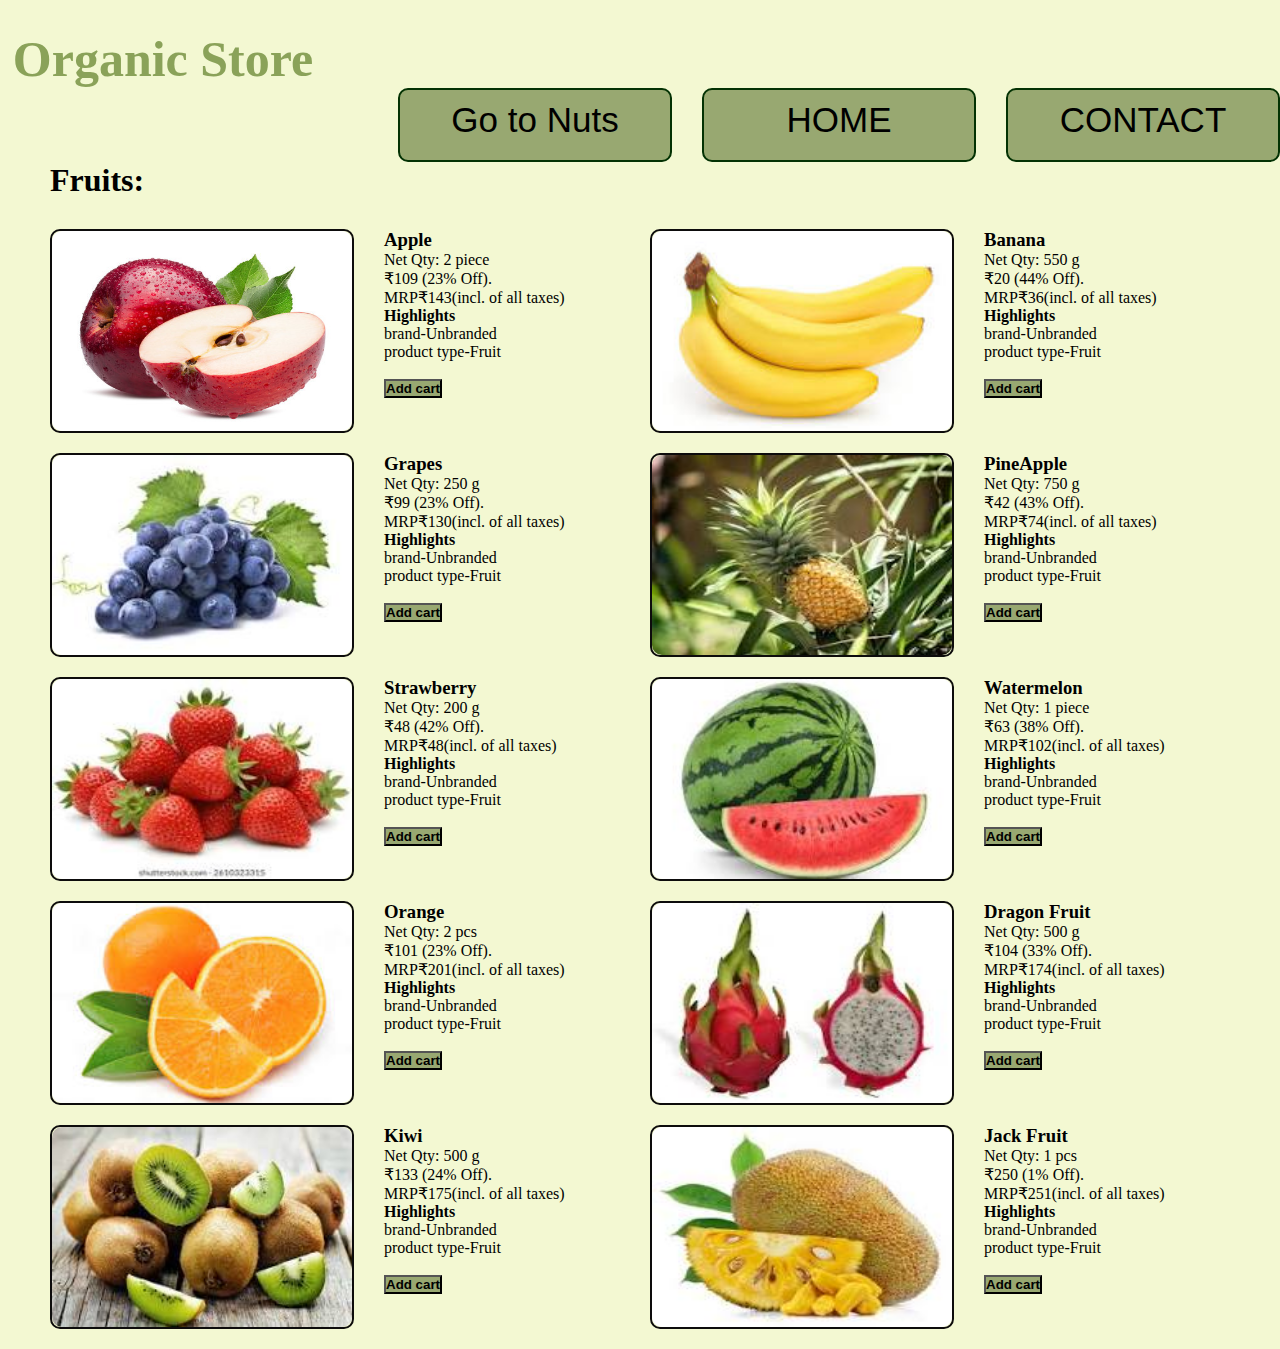
<file: PAGES/categories/fruits.html>
<html>
    <head>
        <title>Fruits page of organic store</title>
        <link rel="stylesheet" href="../../CSS/pages.css">
    </head>
    <body>
         <div class="main">
         <h2 class="nameofthewebsite">Organic Store</h2>
         <div class="navigation">
        <ul>
            <li><a href="/PAGES/categories/nuts.html">Go to Nuts</a></li>
            <li><a href="/index.html">HOME</a></li>
            <li><a href="/PAGES/contact_pg/contact.html">CONTACT</a></li>
        </ul>
         </div>
         <h1>Fruits:</h1>
         <div class="products">

         <div class="item1">
         <div id="fruit1" class="product"><img src="../../assets/images/fruits/apple.jpg" height="200px" width="300px"></div>
         <div class="des">
            <h3>Apple</h3>
            Net Qty: 2 piece<br>
            ₹109 (23% Off).<br>
            MRP₹143(incl. of all taxes)
            <p><b>Highlights</b><br>
            brand-Unbranded<br>
            product type-Fruit<br>
            </p>
            <br>
             <button><strong><a href="../../PAGES/Successfull_pg/successful.html">Add cart</a></strong></button>
         </div>
         </div>


             <div class="item1">
         <div id="fruit2" class="product"><img src="../../assets/images/fruits/banana.jpg" height="200px" width="300px"></div>
         <div class="des">
            <h3>Banana</h3>
            Net Qty: 550 g<br>
            ₹20 (44% Off).<br>
            MRP₹36(incl. of all taxes)
            <p><b>Highlights</b><br>
            brand-Unbranded<br>
            product type-Fruit<br>
            </p>
            <br>
             <button><strong><a href="../../PAGES/Successfull_pg/successful.html">Add cart</a></strong></button>
         </div>
         </div>

          <div class="item1">
         <div id="fruit3" class="product"><img src="../../assets/images/fruits/grapes.jpg" height="200px" width="300px"></div>
         <div class="des">
            <h3>Grapes</h3>
            Net Qty: 250 g<br>
            ₹99 (23% Off).<br>
            MRP₹130(incl. of all taxes)
            <p><b>Highlights</b><br>
            brand-Unbranded<br>
            product type-Fruit<br>
            </p>
            <br>
             <button><strong><a href="../../PAGES/Successfull_pg/successful.html">Add cart</a></strong></button>
         </div>
         </div>

         <div class="item1">
         <div id="fruit4" class="product"><img src="../../assets/images/fruits/pine apple.jpg" height="200px" width="300px"></div>
         <div class="des">
            <h3>PineApple</h3>
            Net Qty: 750 g<br>
            ₹42 (43% Off).<br>
            MRP₹74(incl. of all taxes)
            <p><b>Highlights</b><br>
            brand-Unbranded<br>
            product type-Fruit<br>
            </p>
            <br>
             <button><strong><a href="../../PAGES/Successfull_pg/successful.html">Add cart</a></strong></button>
         </div>
         </div>

         <div class="item1">
         <div id="fruit5" class="product"><img src="../../assets/images/fruits/strawberry.jpg" height="200px" width="300px"></div>
         <div class="des">
            <h3>Strawberry</h3>
            Net Qty: 200 g<br>
            ₹48 (42% Off).<br>
            MRP₹48(incl. of all taxes)
            <p><b>Highlights</b><br>
            brand-Unbranded<br>
            product type-Fruit<br>
            </p>
            <br>
             <button><strong><a href="../../PAGES/Successfull_pg/successful.html">Add cart</a></strong></button>
         </div>
         </div>
        
        <div class="item1">
         <div id="fruit6" class="product"><img src="../../assets/images/fruits/watermelon.jpg" height="200px" width="300px"></div>
         <div class="des">
            <h3>Watermelon</h3>
            Net Qty: 1 piece<br>
            ₹63 (38% Off).<br>
            MRP₹102(incl. of all taxes)
            <p><b>Highlights</b><br>
            brand-Unbranded<br>
            product type-Fruit<br>
            </p>
            <br>
             <button><strong><a href="../../PAGES/Successfull_pg/successful.html">Add cart</a></strong></button>
         </div>
         </div>
        
          <div class="item1">
         <div id="fruit7" class="product"><img src="../../assets/images/fruits/orange.jpg" height="200px" width="300px"></div>
         <div class="des">
            <h3>Orange</h3>
            Net Qty: 2 pcs<br>
            ₹101 (23% Off).<br>
            MRP₹201(incl. of all taxes)
            <p><b>Highlights</b><br>
            brand-Unbranded<br>
            product type-Fruit<br>
            </p>
            <br>
             <button><strong><a href="../../PAGES/Successfull_pg/successful.html">Add cart</a></strong></button>
         </div>
         </div>
        
        <div class="item1">
         <div id="fruit8" class="product"><img src="../../assets/images/fruits/dragon fruit.jpg" height="200px" width="300px"></div>
         <div class="des">
            <h3>Dragon Fruit</h3>
            Net Qty: 500 g<br>
            ₹104 (33% Off).<br>
            MRP₹174(incl. of all taxes)
            <p><b>Highlights</b><br>
            brand-Unbranded<br>
            product type-Fruit<br>
            </p>
            <br>
             <button><strong><a href="../../PAGES/Successfull_pg/successful.html">Add cart</a></strong></button>
         </div>
         </div>

         <div class="item1">
         <div id="fruit9" class="product"><img src="../../assets/images/fruits/kiwi.jpg" height="200px" width="300px"></div>
         <div class="des">
            <h3>Kiwi</h3>
            Net Qty: 500 g<br>
            ₹133 (24% Off).<br>
            MRP₹175(incl. of all taxes)
            <p><b>Highlights</b><br>
            brand-Unbranded<br>
            product type-Fruit<br>
            </p>
            <br>
             <button><strong><a href="../../PAGES/Successfull_pg/successful.html">Add cart</a></strong></button>
         </div>
         </div>

         <div class="item1">
         <div id="fruit10" class="product"><img src="../../assets/images/fruits/jack fruit.jpg" height="200px" width="300px"></div>
         <div class="des">
            <h3>Jack Fruit</h3>
            Net Qty: 1 pcs<br>
            ₹250 (1% Off).<br>
            MRP₹251(incl. of all taxes)
            <p><b>Highlights</b><br>
            brand-Unbranded<br>
            product type-Fruit<br>
            </p>
            <br>
             <button><strong><a href="../../PAGES/Successfull_pg/successful.html">Add cart</a></strong></button>
         </div>
         </div>
        
        
    </div>
</body>
</html>
</file>
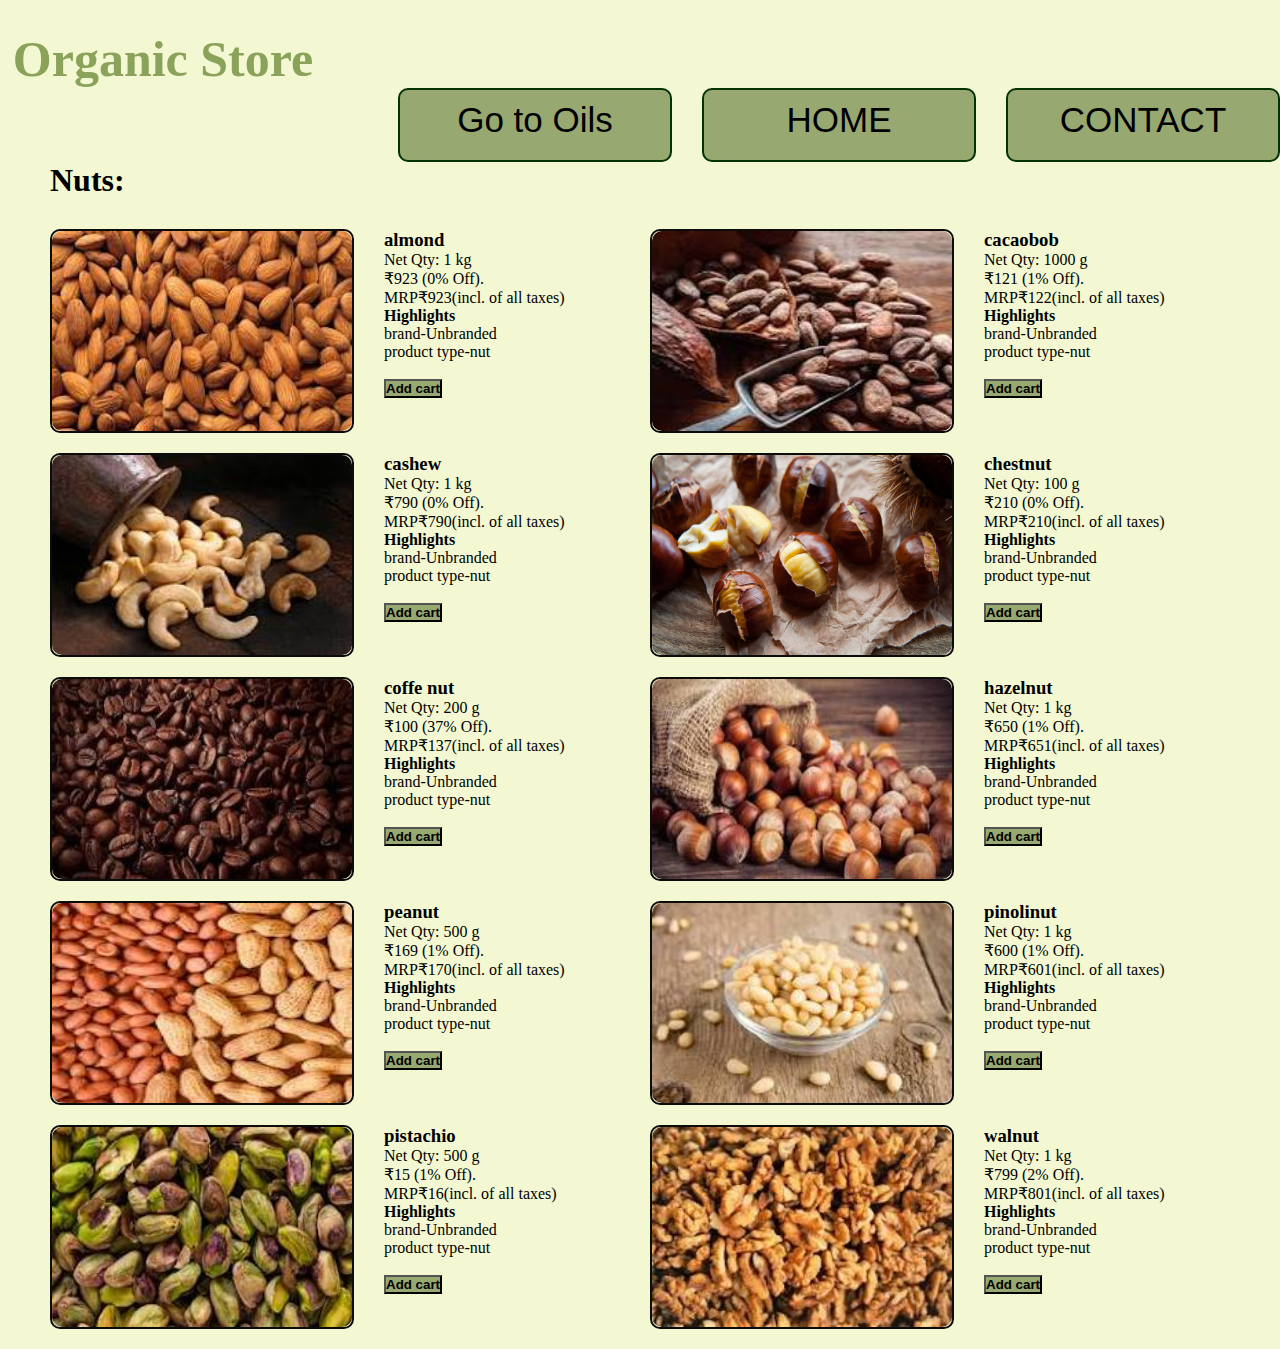
<file: PAGES/categories/nuts.html>
<html>
    <head>
        <title>Nuts page of organic store</title>
        <link rel="icon" href="../../assets/images/icon img.png">
        <link rel="stylesheet" href="../../CSS/pages.css">
    </head>
    <body>
         <div class="main">
         <h2 class="nameofthewebsite">Organic Store</h2>
         <div class="navigation">
        <ul>
            <li><a href="../../PAGES/categories/oils.html">Go to Oils</a></li>
            <li><a href="../../index.html">HOME</a></li>
            <li><a href="../../PAGES/contact_pg/contact.html">CONTACT</a></li>
        </ul>
         </div>
         <h1>Nuts:</h1>
         <div class="products">

         <div class="item1">
         <div id="nut1" class="product"><img src="../../assets/images/nuts/almond.jpg" height="200px" width="300px"></div>
         <div class="des">
            <h3>almond</h3>
            Net Qty: 1 kg<br>
            ₹923 (0% Off).<br>
            MRP₹923(incl. of all taxes)
            <p><b>Highlights</b><br>
            brand-Unbranded<br>
            product type-nut<br>
            </p>
            <br>
             <button><strong><a href="../../PAGES/Successfull_pg/successful.html">Add cart</a></strong></button>
         </div>
         </div>


             <div class="item1">
         <div id="nut2" class="product"><img src="../../assets/images/nuts/cacaobob.jpg" height="200px" width="300px"></div>
         <div class="des">
            <h3>cacaobob</h3>
            Net Qty: 1000 g<br>
            ₹121 (1% Off).<br>
            MRP₹122(incl. of all taxes)
            <p><b>Highlights</b><br>
            brand-Unbranded<br>
            product type-nut<br>
            </p>
            <br>
             <button><strong><a href="../../PAGES/Successfull_pg/successful.html">Add cart</a></strong></button>
         </div>
         </div>

          <div class="item1">
         <div id="nut3" class="product"><img src="../../assets/images/nuts/cashew.jpg" height="200px" width="300px"></div>
         <div class="des">
            <h3>cashew</h3>
            Net Qty: 1 kg<br>
            ₹790 (0% Off).<br>
            MRP₹790(incl. of all taxes)
            <p><b>Highlights</b><br>
            brand-Unbranded<br>
            product type-nut<br>
            </p>
            <br>
             <button><strong><a href="../../PAGES/Successfull_pg/successful.html">Add cart</a></strong></button>
         </div>
         </div>

         <div class="item1">
         <div id="nut4" class="product"><img src="../../assets/images/nuts/chestnut.jpg" height="200px" width="300px"></div>
         <div class="des">
            <h3>chestnut</h3>
            Net Qty: 100 g<br>
            ₹210 (0% Off).<br>
            MRP₹210(incl. of all taxes)
            <p><b>Highlights</b><br>
            brand-Unbranded<br>
            product type-nut<br>
            </p>
            <br>
             <button><strong><a href="../../PAGES/Successfull_pg/successful.html">Add cart</a></strong></button>
         </div>
         </div>

         <div class="item1">
         <div id="nut5" class="product"><img src="../../assets/images/nuts/coffe nut.jpg" height="200px" width="300px"></div>
         <div class="des">
            <h3>coffe nut</h3>
            Net Qty: 200 g<br>
            ₹100 (37% Off).<br>
            MRP₹137(incl. of all taxes)
            <p><b>Highlights</b><br>
            brand-Unbranded<br>
            product type-nut<br>
            </p>
            <br>
             <button><strong><a href="../../PAGES/Successfull_pg/successful.html">Add cart</a></strong></button>
         </div>
         </div>
        
        <div class="item1">
         <div id="nut6" class="product"><img src="../../assets/images/nuts/hazelnut.jpg" height="200px" width="300px"></div>
         <div class="des">
            <h3>hazelnut</h3>
            Net Qty: 1 kg<br>
            ₹650 (1% Off).<br>
            MRP₹651(incl. of all taxes)
            <p><b>Highlights</b><br>
            brand-Unbranded<br>
            product type-nut<br>
            </p>
            <br>
             <button><strong><a href="../../PAGES/Successfull_pg/successful.html">Add cart</a></strong></button>
         </div>
         </div>
        
          <div class="item1">
         <div id="nut7" class="product"><img src="../../assets/images/nuts/peanut.jpg" height="200px" width="300px"></div>
         <div class="des">
            <h3>peanut</h3>
            Net Qty: 500 g<br>
            ₹169 (1% Off).<br>
            MRP₹170(incl. of all taxes)
            <p><b>Highlights</b><br>
            brand-Unbranded<br>
            product type-nut<br>
            </p>
            <br>
             <button><strong><a href="../../PAGES/Successfull_pg/successful.html">Add cart</a></strong></button>
         </div>
         </div>
        
        <div class="item1">
         <div id="nut8" class="product"><img src="../../assets/images/nuts/pinolinut.jpg" height="200px" width="300px"></div>
         <div class="des">
            <h3>pinolinut</h3>
            Net Qty: 1 kg<br>
            ₹600 (1% Off).<br>
            MRP₹601(incl. of all taxes)
            <p><b>Highlights</b><br>
            brand-Unbranded<br>
            product type-nut<br>
            </p>
            <br>
             <button><strong><a href="../../PAGES/Successfull_pg/successful.html">Add cart</a></strong></button>
         </div>
         </div>

         <div class="item1">
         <div id="nut9" class="product"><img src="../../assets/images/nuts/pistachio.jpg" height="200px" width="300px"></div>
         <div class="des">
            <h3>pistachio</h3>
            Net Qty: 500 g<br>
            ₹15 (1% Off).<br>
            MRP₹16(incl. of all taxes)
            <p><b>Highlights</b><br>
            brand-Unbranded<br>
            product type-nut<br>
            </p>
            <br>
             <button><strong><a href="../../PAGES/Successfull_pg/successful.html">Add cart</a></strong></button>
         </div>
         </div>

         <div class="item1">
         <div id="nut10" class="product"><img src="../../assets/images/nuts/walnut.jpg" height="200px" width="300px"></div>
         <div class="des">
            <h3>walnut</h3>
            Net Qty: 1 kg<br>
            ₹799 (2% Off).<br>
            MRP₹801(incl. of all taxes)
            <p><b>Highlights</b><br>
            brand-Unbranded<br>
            product type-nut<br>
            </p>
            <br>
             <button><strong><a href="../../PAGES/Successfull_pg/successful.html">Add cart</a></strong></button>
         </div>
         </div>
        
        
    </div>
</body>
</html>
</file>
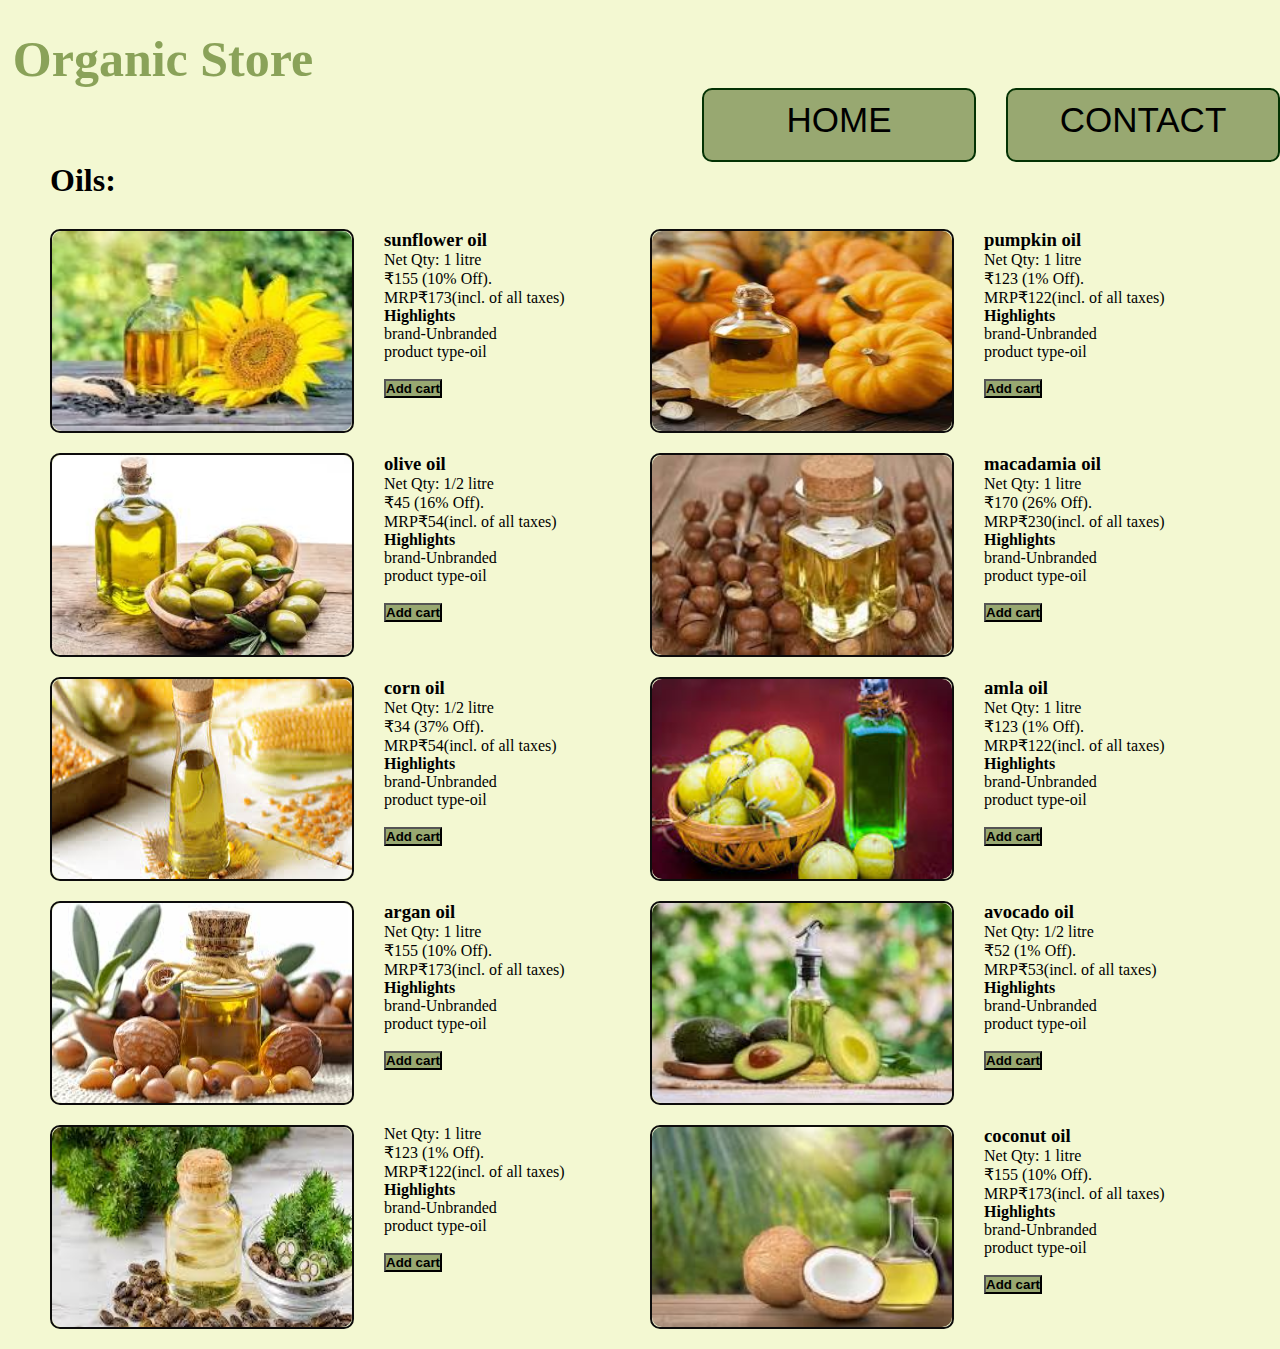
<file: PAGES/categories/oils.html>
<html>
    <head>
        <title>Vegetables page of organic store</title>
        <link rel="icon" href="/assets/images/icon img.png">
        <link rel="stylesheet" href="../../CSS/pages.css">
    </head>
    <body>
         <div class="main">
         <h2 class="nameofthewebsite">Organic Store</h2>
         <div class="navigation">
        <ul>
           
            <li><a href="/index.html">HOME</a></li>
            <li><a href="../../PAGES/contact_pg/contact.html">CONTACT</a></li>
        </ul>
         </div>
         <h1>Oils:</h1>
         <div class="products">

         <div class="item1">
         <div id="oil1" class="product"><img src="../../assets/images/oils/sunflower oil.jpg" height="200px" width="300px"></div>
         <div class="des">
            <h3>sunflower oil</h3>
            Net Qty: 1 litre<br>
            ₹155 (10% Off).<br>
            MRP₹173(incl. of all taxes)
            <p><b>Highlights</b><br>
            brand-Unbranded<br>
            product type-oil<br>
            </p>
            <br>
             <button><strong><a href="../../PAGES/Successfull_pg/successful.html">Add cart</a></strong></button>
         </div>
         </div>


             <div class="item1">
         <div id="oil2" class="product"><img src="../../assets/images/oils/pumpkin oil.jpg" height="200px" width="300px"></div>
         <div class="des">
            <h3>pumpkin oil</h3>
            Net Qty: 1 litre<br>
            ₹123 (1% Off).<br>
            MRP₹122(incl. of all taxes)
            <p><b>Highlights</b><br>
            brand-Unbranded<br>
            product type-oil<br>
            </p>
            <br>
             <button><strong><a href="../../PAGES/Successfull_pg/successful.html">Add cart</a></strong></button>
         </div>
         </div>

          <div class="item1">
         <div id="oil3" class="product"><img src="../../assets/images/oils/olive oil.jpg" height="200px" width="300px"></div>
         <div class="des">
            <h3>olive oil</h3>
            Net Qty: 1/2 litre<br>
            ₹45 (16% Off).<br>
            MRP₹54(incl. of all taxes)
            <p><b>Highlights</b><br>
            brand-Unbranded<br>
            product type-oil<br>
            </p>
            <br>
             <button><strong><a href="../../PAGES/Successfull_pg/successful.html">Add cart</a></strong></button>
         </div>
         </div>

         <div class="item1">
         <div id="oil4" class="product"><img src="../../assets/images/oils/macadamia oil.jpg" height="200px" width="300px"></div>
         <div class="des">
            <h3>macadamia oil</h3>
            Net Qty: 1 litre<br>
            ₹170 (26% Off).<br>
            MRP₹230(incl. of all taxes)
            <p><b>Highlights</b><br>
            brand-Unbranded<br>
            product type-oil<br>
            </p>
            <br>
             <button><strong><a href="../../PAGES/Successfull_pg/successful.html">Add cart</a></strong></button>
         </div>
         </div>

         <div class="item1">
         <div id="oil5" class="product"><img src="../../assets/images/oils/corn oil.jpg" height="200px" width="300px"></div>
         <div class="des">
            <h3>corn oil</h3>
            Net Qty: 1/2 litre<br>
            ₹34 (37% Off).<br>
            MRP₹54(incl. of all taxes)
            <p><b>Highlights</b><br>
            brand-Unbranded<br>
            product type-oil<br>
            </p>
            <br>
             <button><strong><a href="../../PAGES/Successfull_pg/successful.html">Add cart</a></strong></button>
         </div>
         </div>
        
        <div class="item1">
         <div id="oil6" class="product"><img src="../../assets/images/oils/amla oil.jpg" height="200px" width="300px"></div>
         <div class="des">
            <h3>amla oil</h3>
             Net Qty: 1 litre<br>
            ₹123 (1% Off).<br>
            MRP₹122(incl. of all taxes)
            <p><b>Highlights</b><br>
            brand-Unbranded<br>
            product type-oil<br>
            </p>
            <br>
             <button><strong><a href="../../PAGES/Successfull_pg/successful.html">Add cart</a></strong></button>
         </div>
         </div>
        
          <div class="item1">
         <div id="oil7" class="product"><img src="../../assets/images/oils/argan oil.jpg" height="200px" width="300px"></div>
         <div class="des">
            <h3>argan oil</h3>
            Net Qty: 1 litre<br>
            ₹155 (10% Off).<br>
            MRP₹173(incl. of all taxes)
            <p><b>Highlights</b><br>
            brand-Unbranded<br>
            product type-oil<br>
            </p>
            <br>
             <button><strong><a href="../../PAGES/Successfull_pg/successful.html">Add cart</a></strong></button>
         </div>
         </div>
        
        <div class="item1">
         <div id="oil8" class="product"><img src="../../assets/images/oils/avocado oil.jpg" height="200px" width="300px"></div>
         <div class="des">
            <h3>avocado oil</h3>
            Net Qty: 1/2 litre<br>
            ₹52 (1% Off).<br>
            MRP₹53(incl. of all taxes)
            <p><b>Highlights</b><br>
            brand-Unbranded<br>
            product type-oil<br>
            </p>
            <br>
             <button><strong><a href="../../PAGES/Successfull_pg/successful.html">Add cart</a></strong></button>
         </div>
         </div>

         <div class="item1">
         <div id="oil9" class="product"><img src="../../assets/images/oils/castor oil.jpg" height="200px" width="300px"></div>
         <div class="des">
            Net Qty: 1 litre<br>
            ₹123 (1% Off).<br>
            MRP₹122(incl. of all taxes)
            <p><b>Highlights</b><br>
            brand-Unbranded<br>
            product type-oil<br>
            </p>
            <br>
             <button><strong><a href="../../PAGES/Successfull_pg/successful.html">Add cart</a></strong></button>
         </div>
         </div>

         <div class="item1">
         <div id="oil10" class="product"><img src="../../assets/images/oils/coconut oil.jpg" height="200px" width="300px"></div>
         <div class="des">
            <h3>coconut oil</h3>
            Net Qty: 1 litre<br>
            ₹155 (10% Off).<br>
            MRP₹173(incl. of all taxes)
            <p><b>Highlights</b><br>
            brand-Unbranded<br>
            product type-oil<br>
            </p>
            <br>
             <button><strong><a href="../../PAGES/Successfull_pg/successful.html">Add cart</a></strong></button>
         </div>
         </div>
        
        
    </div>
</body>
</html>
</file>
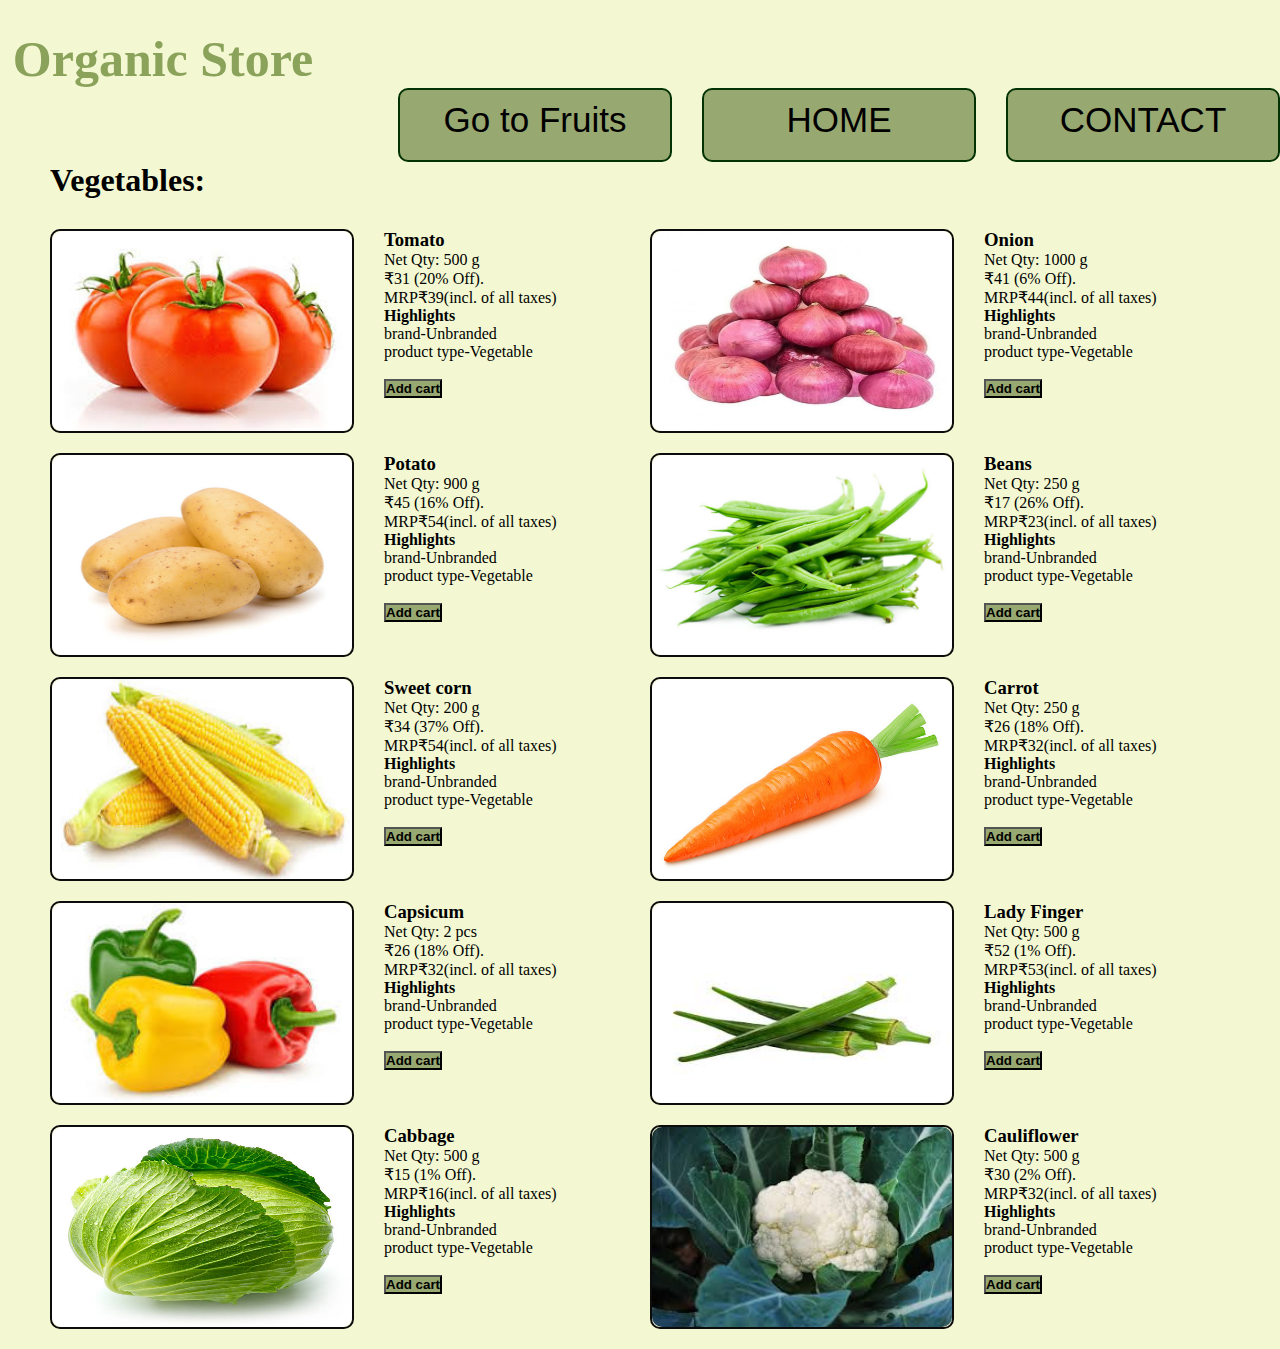
<file: PAGES/categories/vegetables.html>
<html>
    <head>
        <title>Vegetables page of organic store</title>
        <link rel="icon" href="../../assets/images/icon img.png">
        <link rel="stylesheet" href="../../CSS/pages.css">
    </head>
    <body>
         <div class="main">
         <h2 class="nameofthewebsite">Organic Store</h2>
         <div class="navigation">
        <ul>
            <li><a href="../../fruits.html">Go to Fruits</a></li>
            <li><a href="/index.html">HOME</a></li>
            <li><a href="../../PAGES/contact_pg/contact.html">CONTACT</a></li>
        </ul>
         </div>
         <h1>Vegetables:</h1>
         <div class="products">
      
         <div class="item1">
         <div id="vege1" class="product"><img src="../../assets/images/vegetables/tomato.jpg" height="200px" width="300px"></div>
         <div class="des">
            <h3>Tomato</h3>
            Net Qty: 500 g<br>
            ₹31 (20% Off).<br>
            MRP₹39(incl. of all taxes)
            <p><b>Highlights</b><br>
            brand-Unbranded<br>
            product type-Vegetable<br>
            </p><br>
            <button><a href="../../PAGES/Successfull_pg/successful.html"><strong>Add cart</strong></a></button>
         </div>
         </div>


         <div class="item1">
         <div id="vege2" class="product"><img src="../../assets/images/vegetables/Onion.jpg" height="200px" width="300px"></div>
         <div class="des">
            <h3>Onion</h3>
            Net Qty: 1000 g<br>
            ₹41 (6% Off).<br>
            MRP₹44(incl. of all taxes)
            <p><b>Highlights</b><br>
            brand-Unbranded<br>
            product type-Vegetable<br>
            </p>
            <br>
             <button><strong><a href="../../PAGES/Successfull_pg/successful.html">Add cart</a></strong></button>
         </div>
         </div>

          <div class="item1">
         <div id="vege3" class="product"><img src="../../assets/images/vegetables/potato.jpg" height="200px" width="300px"></div>
         <div class="des">
            <h3>Potato</h3>
            Net Qty: 900 g<br>
            ₹45 (16% Off).<br>
            MRP₹54(incl. of all taxes)
            <p><b>Highlights</b><br>
            brand-Unbranded<br>
            product type-Vegetable<br>
            </p>
            <br>
             <button><strong><a href="../../PAGES/Successfull_pg/successful.html">Add cart</a></strong></button>
         </div>
         </div>

         <div class="item1">
         <div id="vege4" class="product"><img src="../../assets/images/vegetables/beans.jpg" height="200px" width="300px"></div>
         <div class="des">
            <h3>Beans</h3>
            Net Qty: 250 g<br>
            ₹17 (26% Off).<br>
            MRP₹23(incl. of all taxes)
            <p><b>Highlights</b><br>
            brand-Unbranded<br>
            product type-Vegetable<br>
            </p>
            <br>
             <button><strong><a href="../../PAGES/Successfull_pg/successful.html">Add cart</a></strong></button>
         </div>
         </div>

         <div class="item1">
         <div id="vege5" class="product"><img src="../../assets/images/vegetables/sweet corn.jpg" height="200px" width="300px"></div>
         <div class="des">
            <h3>Sweet corn</h3>
            Net Qty: 200 g<br>
            ₹34 (37% Off).<br>
            MRP₹54(incl. of all taxes)
            <p><b>Highlights</b><br>
            brand-Unbranded<br>
            product type-Vegetable<br>
            </p>
            <br>
             <button><strong><a href="../../PAGES/Successfull_pg/successful.html">Add cart</a></strong></button>
         </div>
         </div>
        
        <div class="item1">
         <div id="vege6" class="product"><img src="../../assets/images/vegetables/carrot.jpg" height="200px" width="300px"></div>
         <div class="des">
            <h3>Carrot</h3>
            Net Qty: 250 g<br>
            ₹26 (18% Off).<br>
            MRP₹32(incl. of all taxes)
            <p><b>Highlights</b><br>
            brand-Unbranded<br>
            product type-Vegetable<br>
            </p>
            <br>
             <button><strong><a href="../../PAGES/Successfull_pg/successful.html">Add cart</a></strong></button>
         </div>
         </div>
        
          <div class="item1">
         <div id="vege7" class="product"><img src="../../assets/images/vegetables/capsicum.jpg" height="200px" width="300px"></div>
         <div class="des">
            <h3>Capsicum</h3>
            Net Qty: 2 pcs<br>
            ₹26 (18% Off).<br>
            MRP₹32(incl. of all taxes)
            <p><b>Highlights</b><br>
            brand-Unbranded<br>
            product type-Vegetable<br>
            </p>
            <br>
             <button><strong><a href="../../PAGES/Successfull_pg/successful.html">Add cart</a></strong></button>
         </div>
         </div>
        
        <div class="item1">
         <div id="vege8" class="product"><img src="../../assets/images/vegetables/lady's finger.jpg" height="200px" width="300px"></div>
         <div class="des">
            <h3>Lady Finger</h3>
            Net Qty: 500 g<br>
            ₹52 (1% Off).<br>
            MRP₹53(incl. of all taxes)
            <p><b>Highlights</b><br>
            brand-Unbranded<br>
            product type-Vegetable<br>
            </p>
            <br>
             <button><strong><a href="../../PAGES/Successfull_pg/successful.html">Add cart</a></strong></button>
         </div>
         </div>

         <div class="item1">
         <div id="vege9" class="product"><img src="../../assets/images/vegetables/cabbage.jpg" height="200px" width="300px"></div>
         <div class="des">
            <h3>Cabbage</h3>
            Net Qty: 500 g<br>
            ₹15 (1% Off).<br>
            MRP₹16(incl. of all taxes)
            <p><b>Highlights</b><br>
            brand-Unbranded<br>
            product type-Vegetable<br>
            </p>
            <br>
             <button><strong><a href="../../PAGES/Successfull_pg/successful.html">Add cart</a></strong></button>
         </div>
         </div>

         <div class="item1">
         <div id="vege10" class="product"><img src="../../assets/images/vegetables/cauliflower.jpg" height="200px" width="300px"></div>
         <div class="des">
            <h3>Cauliflower</h3>
            Net Qty: 500 g<br>
            ₹30 (2% Off).<br>
            MRP₹32(incl. of all taxes)
            <p><b>Highlights</b><br>
            brand-Unbranded<br>
            product type-Vegetable<br>
            </p>
            <br>
             <button><strong><a href="../../PAGES/Successfull_pg/successful.html">Add cart</a></strong></button>
         </div>
         </div>
        
        
    </div>
</body>
</html>
</file>
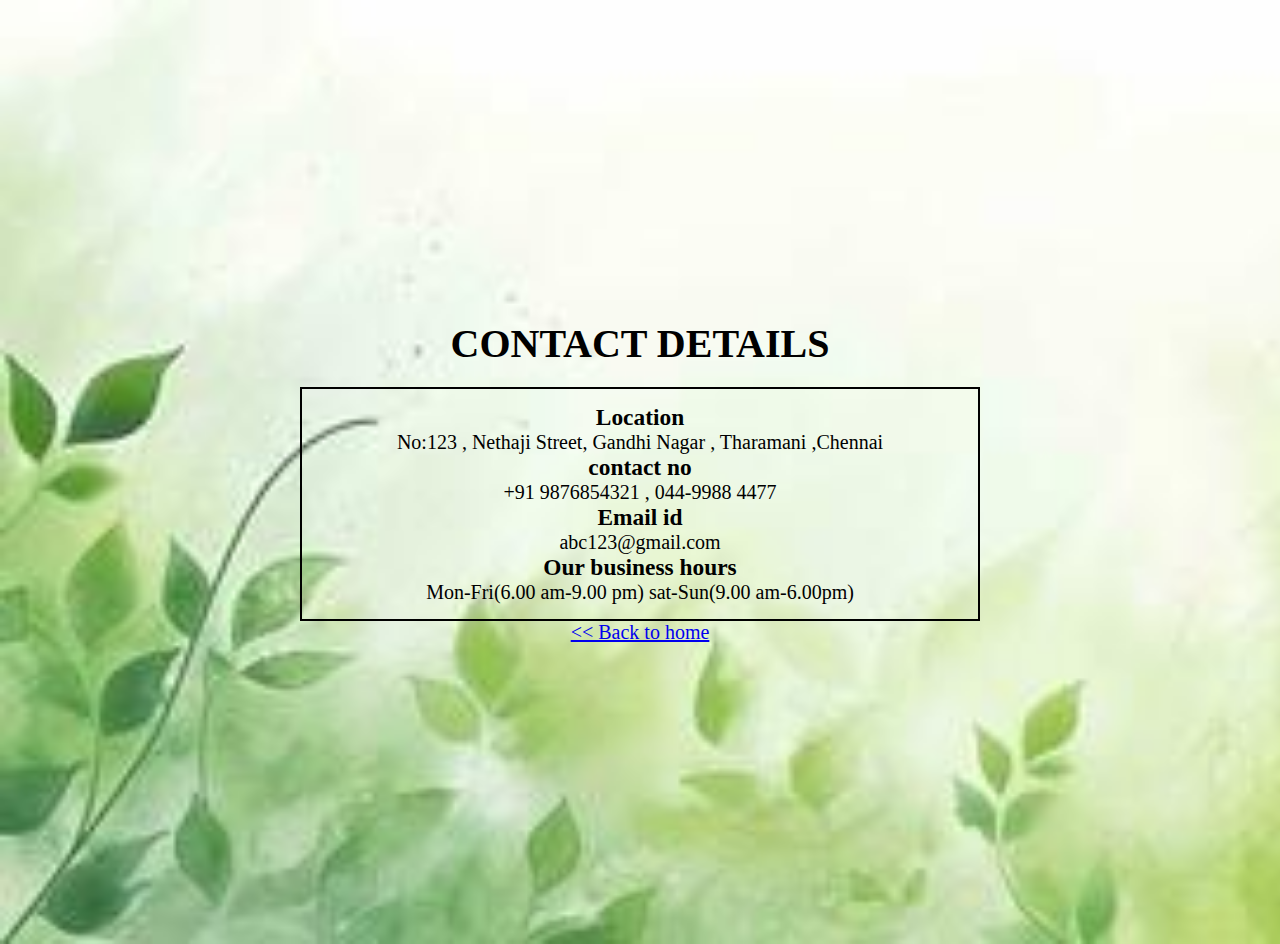
<file: PAGES/contact_pg/contact.html>
<!DOCTYPE html>
<html lang="en">
  <head>
    <meta charset="UTF-8" />
    <meta name="viewport" content="width=device-width, initial-scale=1.0" />
    <title>CONTACT</title>
    <link rel="icon" href="/assets/images/icon img.png">
    <link rel="stylesheet" href="../../CSS/contact.css">
  </head>
  <body>
    <div class="contactdet">
    <h1>CONTACT DETAILS</h1>
    
     <div class="container">
      <div>
        <h3>Location</h3>
        No:123 , Nethaji Street, Gandhi Nagar , Tharamani ,Chennai
      </div>
      <div>
        <h3>contact no</h3>
        +91 9876854321 , 044-9988 4477
      </div>
      <div>
        <h3>Email id</h3>
        abc123@gmail.com
      </div>
      <div>
        <h3>Our business hours</h3>
        Mon-Fri(6.00 am-9.00 pm) sat-Sun(9.00 am-6.00pm)
      </div>
      </div>
      <a href="../../index.html"> << Back to home </a>
    </div>
  </body>
</html>
</file>
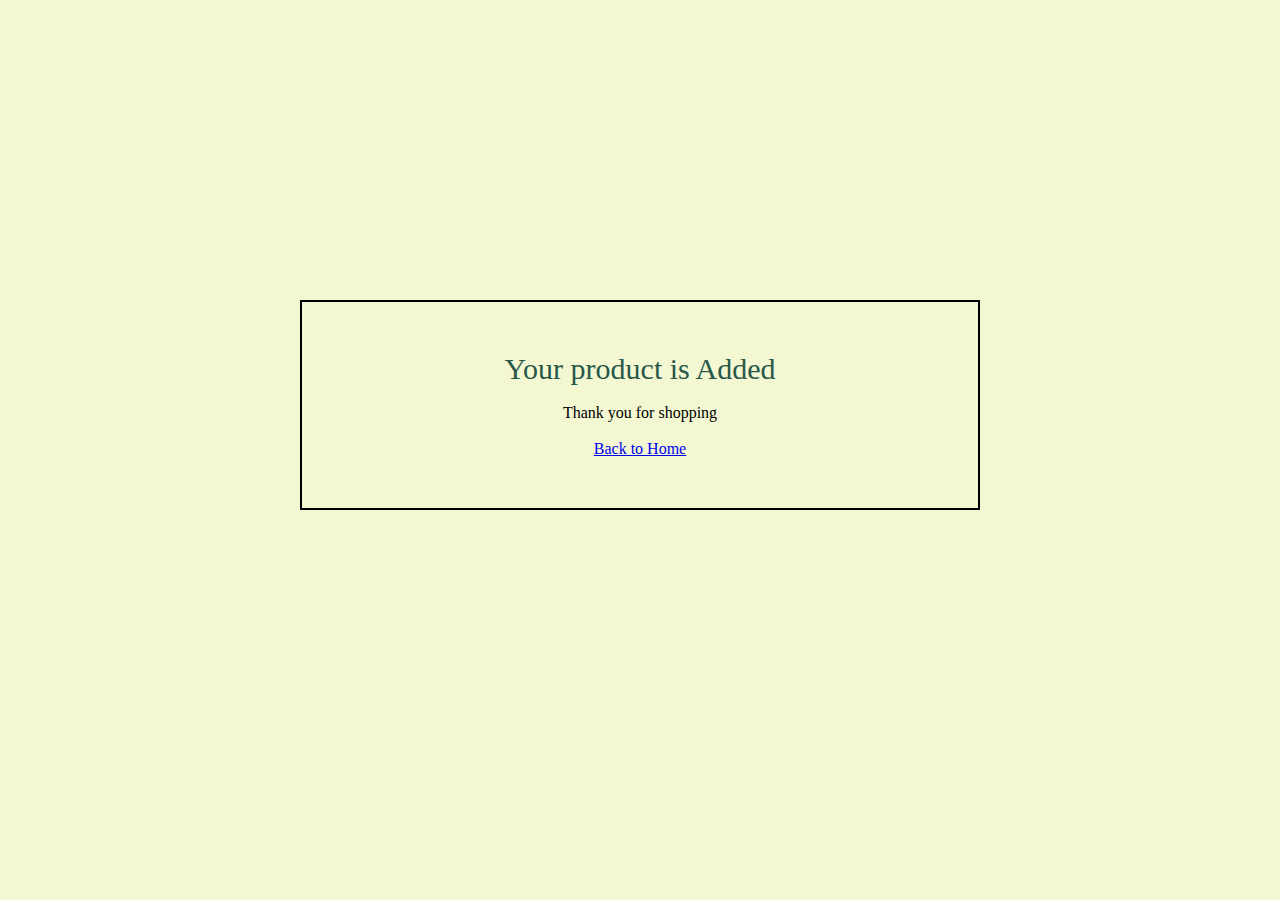
<file: PAGES/Successfull_pg/successful.html>
<!DOCTYPE html>
<html lang="en">
<head>
    <meta charset="UTF-8">
    <meta name="viewport" content="width=device-width, initial-scale=1.0">
    <title>Added successful</title>
    <link rel="icon" href="../../assets/images/icon img.png">
    <link rel="stylesheet" href="../../CSS/successful.css">
</head>
<body><div class="container">
    <div class="msg">Your product is Added</div><br>
    <p>Thank you for shopping</p><br>
    <a href="../../index.html">Back to Home</a>
    </div>
</body>
</html>
</file>
<file: CSS/pages.css>
* {
  margin: 0;
  padding: 0;
}

.products {
  display: grid;
  grid-template-columns: 1fr 1fr;
  width: 1200px;
  padding-left: 40px;
}
.product {
  height: 200px;
  width: 300px;
  border-radius: 10px;
  border: 2px solid rgb(13, 12, 12);
  margin-bottom: 20px;
}
img {
  border-radius: 10px;
}
.item1 {
  display: flex;
  gap: 30px;
  padding-left: 10px;
  transition: transform 250ms;
}

.item1:hover {
  transform: scale(1.02);
}
.nameofthewebsite {
  color: hsla(83, 96%, 20%, 0.58);
  font-size: 50px;
  padding-left: 1%;
  padding-top: 30px;
}
ul {
  display: flex;
  justify-content: right;
  align-items: center;
  align-content: center;
  text-align: center;
  gap: 30px;
}
ul li {
  list-style: none;
  border: 2px solid rgb(3, 50, 3);
  border-radius: 10px;
  width: 250px;
  height: 50px;
  padding: 10px;
  background-color:hsla(83, 75%, 19%, 0.489);
  font-size: 35px;
}
a {
  text-decoration: none;
  color: black;
  font-family: Arial;
}
a:hover {
  color: rgb(90, 94, 92);
}
.main {
  background-color: rgba(230, 241, 160, 0.473);
}

h1 {
  padding-bottom: 30px;
  padding-left: 50px;
}
button {
  background-color: hsla(83, 75%, 19%, 0.489);
}
</file>
<file: CSS/contact.css>
* {
  margin: 0;
  padding: 0;
}
body {
  background-image: url(../assets/images/bgimg.jpg);
  background-size: cover;
  font-size: 20px;
}
h1 {
  display: flex;
  justify-content: center;
  align-items: center;
  align-content: center;
  padding-top: 20px;
  padding-bottom: 20px;
}
.contactdet {
  justify-content: center;
  align-items: center;
  align-content: center;
  text-align: center;
  padding: 300px;
}
.container {
  padding: 15px;
  border: 2px solid black;
}
</file>
<file: CSS/successful.css>
* {
  margin: 0;
  padding: 0;
}
body {
  background-color: rgba(230, 241, 160, 0.473);
  padding: 300px;
}
.msg {
  display: flex;
  justify-content: center;
  color: rgb(41, 88, 74);
  font-size: 30px;
}
p,
a {
  display: flex;
  justify-content: center;
}
.container {
  border: 2px solid black;
  padding: 50px;
  top: 300px;
  left: 600px;
}
</file>
